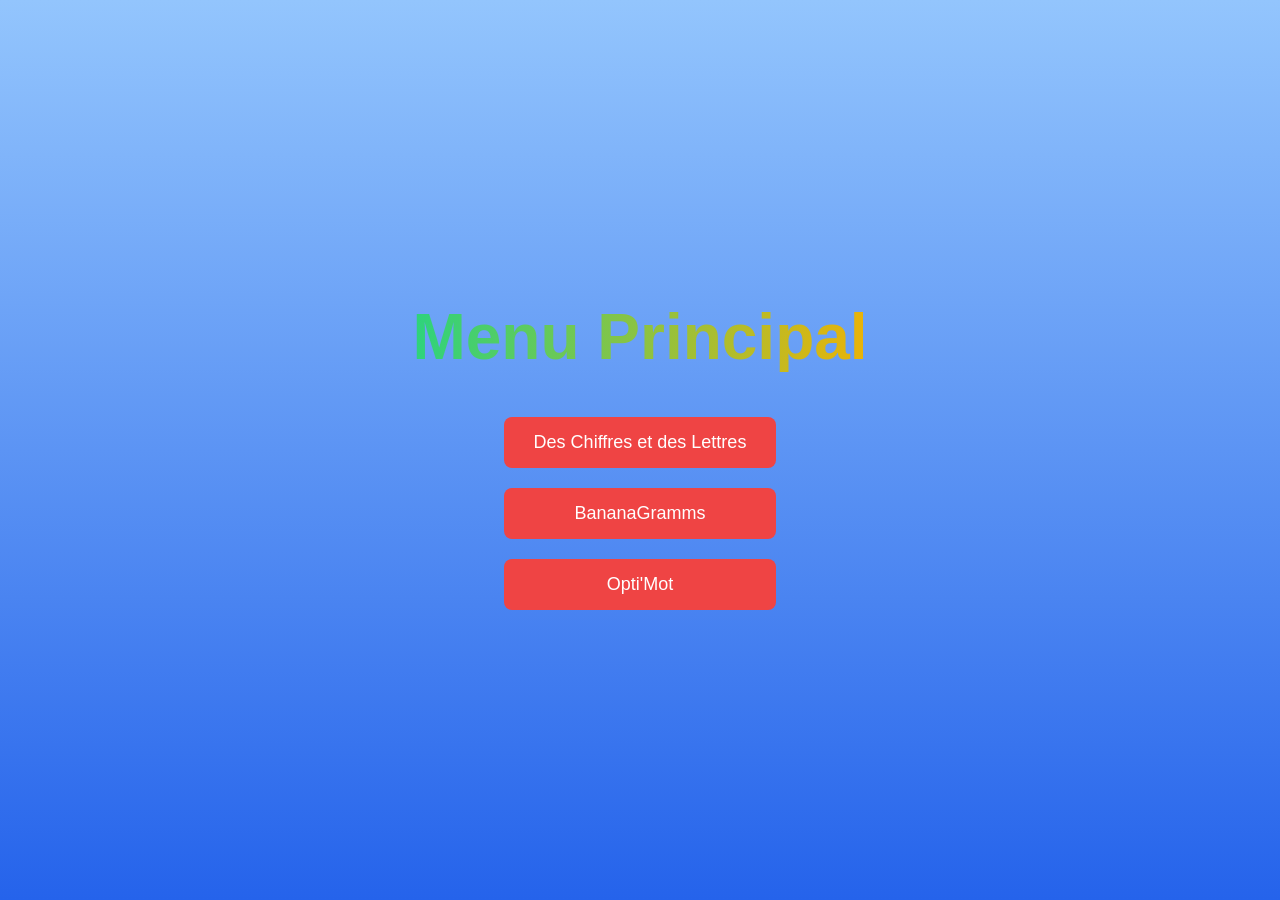
<file: templates/index.html>
<!DOCTYPE html>
<html lang="en">

<head>
    <meta charset="UTF-8">
    <meta name="viewport" content="width=device-width, initial-scale=1.0">
    <link rel="stylesheet" href="/Ressources/style_index.css">
    <title>Menu des jeux</title>
</head>

<body>
    <h1>Menu Principal</h1>
    <div class="button-container">
        <button id="btn-chiffre-lettre">Des Chiffres et des Lettres</button>
        <button id="btn-bananaGramms">BananaGramms</button>
        <button id="btn-opti-mot">Opti'Mot</button>
    </div>

    <script>
        document.getElementById('btn-chiffre-lettre').addEventListener('click', function () {
            window.location.href = 'menu_chiffre_lettre';
        });

        document.getElementById('btn-opti-mot').addEventListener('click', function () {
            window.location.href = 'OptiMot.html';;
        });

        document.getElementById('btn-bananaGramms').addEventListener('click', function () {
            window.location.href = 'BananaGramms.html';;
        });


    </script>
</body>

</html>
</file>
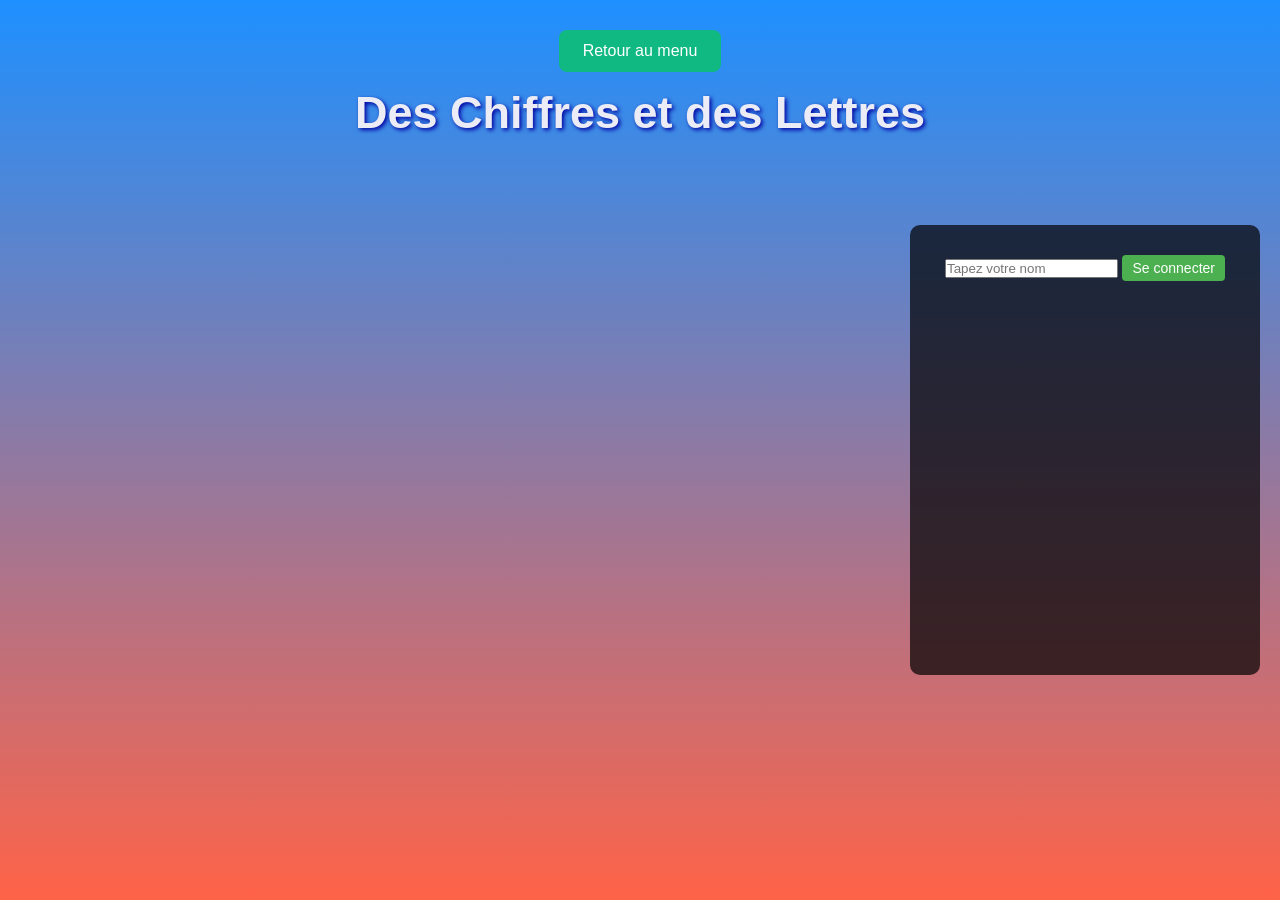
<file: templates/chiffre_lettre.html>
<!DOCTYPE html>
<html lang="fr">

<head>
    <meta charset="UTF-8">
    <meta name="viewport" content="width=device-width, initial-scale=1.0">
    <title>Des Chiffres et des Lettres</title>
    <link rel="stylesheet" href="/Ressources/style_chiffre_lettre.css">
    <script src="https://cdn.socket.io/4.5.0/socket.io.min.js"></script>
    <script>
        const socket = io()
        let deck = []
        let ListeJoueur = []
        let tailleDeck = 7;
        let nomJoueur;
        let TokenValide = false
        let nbIndices = 0;
        const listeCoups = []
        let mainCalcul = []

        socket.on('EnvoieTailleDeckCL', (data) => {
            tailleDeck = data
        })

        //Active le choix voyelle/consonne pour le joueur qui doit choisir
        socket.on('choixLettreCL', (data) => {
            document.getElementById("retour").hidden = true
            document.getElementById("warning").innerHTML = "<h3></h3>"
            document.getElementById("objectif").innerHTML = ""
            desacBouton("bouton-validerLCB")
            desacBouton("bouton-calcul")
            activBouton("bouton-valider")
            deck = data.deck
            initialiserGrille()
            if (data.joueur == nomJoueur) {
                activBouton('voyelle')
                activBouton('consonne')
                var msg = "Tirez une voyelle ou une consonne"
                messagesDiv = document.getElementById('Systeme');
                messagesDiv.value = msg + '\n';
                messagesDiv.scrollTop = messagesDiv.scrollHeight;
            } else {
                var msg = "C'est à un autre joueur de tirer une lettre"
                messagesDiv = document.getElementById('Systeme');
                messagesDiv.value = msg + '\n';
                messagesDiv.scrollTop = messagesDiv.scrollHeight;
            }
        })


        //Affichage des joueurs présents dans la partie
        socket.on('ListePresenceCL', (data) => {
            ListeJoueur = data
            messagesDiv = document.getElementById('Systeme');
            var RecapJoueurs = ""
            if (ListeJoueur.length == 2 && ListeJoueur[0][0] == nomJoueur) {
                ListeJoueur.forEach(item => {
                    RecapJoueurs += item[0] + " ";
                });
                var cacheboutton = document.getElementById('Lancement')
                cacheboutton.hidden = false;
                let mess = "Vous êtes maître du jeu, appuyez sur le bouton Lancer la partie pour démarrer"
                messagesDiv.value = mess + "\n\n" + "Joueurs présents dans la partie actuellement : " + "\n\n" + RecapJoueurs + "\n\n"
            }
            if (ListeJoueur.length >= 2 && ListeJoueur[0][0] != nomJoueur) {


                ListeJoueur.forEach(item => {
                    RecapJoueurs += item[0] + " ";
                });
                var msg =
                    "Joueurs présents dans la partie actuellement : " + "\n\n" + RecapJoueurs + "\n\n" +
                    "Vous êtes au moins 2 joueurs, à l'initiative de " + ListeJoueur[0][0] + " la partie peut commencer..."

                messagesDiv.value += msg + '\n';
                messagesDiv.scrollTop = messagesDiv.scrollHeight;
            }
        })

        //Activation de la possibilité de démarrer la partie par le maître du jeu
        socket.on('LancementCL', (data) => {
            ListeJoueur = data
            var cacheboutton = document.getElementById('Lancement')
            cacheboutton.hidden = true;
        })

        //Activation de la possibilité de réponse pour les joueurs avec timer, bouton indice et bouton pour valider sa réponse
        socket.on('tirageLettresCL', (data) => {
            demarrerCompteur(30, 'LPM');
            var timer = document.getElementById('timer')
            timer.hidden = false;
            TokenValide = false;
            activBouton('valider')
            activBouton('bouton-indice')
            desacBouton('prochain')
            deck = data.deck
            initialiserGrille()
            var msg = "A vous de jouer \n\n" + "Vous avez 30 secondes pour envoyer votre réponse sinon elle sera envoyée automatiquement"
            messagesDiv = document.getElementById('Systeme');
            messagesDiv.value = msg + '\n';
            messagesDiv.scrollTop = messagesDiv.scrollHeight;
            deck = []
            deck = data.deck
        })

        //Affichage des résultats de la manche
        socket.on('résultatCL', (data) => {
            var timer = document.getElementById('timer')
            timer.hidden = true;
            desacBouton('bouton-indice')
            activBouton('prochain')
            var NomMeilleurJoueur = data.nom
            var ListeJoueurs = data.ListeScore
            var PointGagner = data.PointGagnée
            var MeilleurPossible = data.meilleurPossible
            var MeilleurMotJoueur = data.MotGagnant
            var recapScore = ""
            ListeJoueurs.forEach(item => {
                recapScore += item[0] + " : " + item[1] + " points\n";
            });
            var msg =
                "Le gagnant du tour est : " + NomMeilleurJoueur + '\n' +
                "Il remporte " + PointGagner + " Points " +
                "avec le mot : " + MeilleurMotJoueur + "\n\n" +
                "Le meilleur mot possible était : " + MeilleurPossible + "\n\n" +
                "Récapitulatif des scores : " + "\n\n" +
                recapScore + "\n" +
                "Appuyer sur le bouton prêt pour passer au prochain tour"
            messagesDiv = document.getElementById('Systeme');
            messagesDiv.value = msg + '\n';
            messagesDiv.scrollTop = messagesDiv.scrollHeight;
            nbIndices = 0
        })

        //Affichage de l'indice demandé par le joueur
        socket.on('retourIndiceCL', (data) => {
            if (data.nomJoueur == nomJoueur) {
                document.getElementById('Systeme').value += data.indice + "\n";
            }

        })

        socket.on("retourAccueilCL", () => {
            window.location.href = '/le_plus_long.html';
        })

        //Début de partie pour "le compte est bon"
        socket.on("debutPartieLCB", (data) => {
            TokenValide = false
            desacBouton('valider')
            activBouton("bouton-validerLCB")
            document.getElementById("ligne-1").innerHTML = ""
            document.getElementById("ligne-2").innerHTML = ""
            document.getElementById("bouton-calcul").hidden = false
            deck = data.deck
            objectif = data.objectif
            initialiserGrilleLCB(deck)
            document.getElementById("objectif").innerHTML = "Objectif à atteindre: " + objectif + "\n"
            document.getElementById("Systeme").value = "A vous de jouer !"
            demarrerCompteur(45, 'LCB')
            var timer = document.getElementById('timer')
            timer.hidden = false;


        })

        //Affichage des résultats (le compte est bon)
        socket.on('resultatLCB', (data) => {
            document.getElementById("timer").hidden = true
            noms = data.noms
            score = data.scoreVainqueur
            tableau = data.tableau
            recapScoreFinal = ""
            tableau.forEach(item => {
                recapScoreFinal += item[0] + " : " + item[1] + " points.\n";
            })

            activBouton('prochain')
            var msg =
                "Les gagnants sont: " + noms + '\n' +
                "Il a obtenu le nombre: " + score + "\n\n" +
                "Récapitulatif des scores: \n" + recapScoreFinal +
                "Appuyer sur le bouton prêt pour passer au prochain tour"
            messagesDiv = document.getElementById('Systeme');
            messagesDiv.value = msg + '\n';
            messagesDiv.scrollTop = messagesDiv.scrollHeight;
        })

        //Affichage des vainqueurs avec leurs scores
        socket.on("victoirePartie", (data) => {
            document.getElementById("timer").hidden = true
            tab = data
            recapScoreFinal = ""
            tab.forEach(item => {
                recapScoreFinal += item[0] + " : " + item[1] + " points.\n";
            })
            document.getElementById("Systeme").value = "Les gagnants sont: \n" + recapScoreFinal
            document.getElementById("recommencerPartie").hidden = false
        })



    </script>
</head>

<body>
    <header>
        <div class="nav">
            <button id="menu" onclick="window.location.href = '/menu_chiffre_lettre'">Retour au menu</button>
        </div>
    </header>
    <h1>Des Chiffres et des Lettres</h1>
    <div id="timer" hidden="true"></div>
    <div id="objectif"></div>
    <div id="tempsEcoule">Temps écoulé!</div>
    <div class="grille" id="ligne-1"></div>
    <div class="grille" id="ligne-2"></div>
    <div id="warning"></div>
    <div class="button-container">
        <button id="bouton-indice" onclick="demandeIndice()" hidden="true">Indice</button>
        <button id="bouton-valider" onclick="EnvoieMot()" hidden=true>Valider</button>
        <button id="bouton-validerLCB" onclick="envoiReponse()" hidden=true>Valider</button>
        <button id="bouton-calcul" onclick="calculer()" hidden="true">Calculer</button>
        <button id="bouton-validerLCB" onclick="envoiReponse()" hidden=true>Valider</button>
        <button id="newTour" onclick="ProchainTour()" hidden=true>Prêt pour le prochain</button>
        <button id="recommencerPartie" onclick="recommencerPartie()" hidden="true">Recommencer</button>
        <button id="retour" onclick="retourNombre()" hidden="true">Retour</button>
    </div>
    <div class="voycons">
        <button id="voyelle" onclick="tirage('voyelle')" hidden=true>Tirer une voyelle</button>
        <button id="consonne" onclick="tirage('consonne')" hidden=true>Tirer une consonne</button>
    </div>
    <div class="systeme">
        <input id="nom" placeholder="Tapez votre nom" type="text" required />
        <button id="arrivee" onclick="ConnexionServeur()">Se connecter</button>
        <textarea id="Systeme" rows="10" readonly></textarea>
    </div>
    <div>
        <button id="Lancement" hidden="true" onclick="socket.emit('DeclancheurCL')">Lancer la Partie</button>
    </div>


    <script>
        let caseEnDeplacement = null;
        let tempsRestant = 30; // Temps de départ en secondes
        let timerInterval;
        let Tour = false;
        let listeAnnexeIntermediaire = []

        function ProchainTour() {
            desacBouton('prochain')
            socket.emit('nouveauTourCL')
        }

        function recommencerPartie() {
            nomJoueur = ""
            ListeJoueur = []
            deck = []
            TokenValide = false
            socket.emit("recommencerPartieCL")
            document.getElementById("recommencerPartie").hidden = true;
        }

        function ConnexionServeur() {
            nomJoueur = nom.value;
            if (String(nomJoueur)) {
                desacBouton('arrivee')
                var msg = "Bienvenue " + nomJoueur + " ! \n\n" + "En attente d'autre joueurs..."
                messagesDiv = document.getElementById('Systeme');
                messagesDiv.value = msg + '\n';
                messagesDiv.scrollTop = messagesDiv.scrollHeight;
                socket.emit('AnnonceJoueurCL', nomJoueur)
                socket.emit('DemandeTailleDeckCL')
            }
        }

        function demandeIndice() {
            socket.emit('indiceCL', { "nbIndices": nbIndices, "nomJoueur": nomJoueur });
            nbIndices++;
            if (nbIndices == 4) {
                document.getElementById("bouton-indice").hidden = "true";
            }
        }


        function EnvoieMot() {
            //Récupération du mot soumis par le joueur et envoi au serveur
            TokenValide = true
            mot = ""
            desacBouton('valider')
            desacBouton('bouton-indice')
            var ligne = document.getElementById('ligne-2').innerText;
            nomJoueur = nom.value;
            ligne = ligne.replace(/\n/g, '');
            socket.emit('envoiMotCL', { "nom": nomJoueur, "mot": ligne, "nbIndices": nbIndices })
            var msg = "Votre réponse à été envoyée \n\n" + "En attente de la réponse des autres joueurs..."
            messagesDiv = document.getElementById('Systeme');
            messagesDiv.value = msg + '\n';
            messagesDiv.scrollTop = messagesDiv.scrollHeight;


        }

        function tirage(e) {
            if (e == 'voyelle') {
                socket.emit('voyelleCL')
            }
            if (e == 'consonne') {
                socket.emit('consonneCL')
            }
            desacBouton('voyelle')
            desacBouton('consonne')
        }

        //Initialise les grilles avec les lettres et les cases vides
        function initialiserGrille() {
            const ligne1 = document.getElementById('ligne-1');
            const ligne2 = document.getElementById('ligne-2');

            ligne1.innerHTML = ""
            deck.forEach(deck => {
                const caseLettre = creerCaseDeplacable(deck);
                ligne1.appendChild(caseLettre);
            });
            // Remplit la deuxième ligne avec des cases vides
            ligne2.innerHTML = ""
            for (let i = 0; i < tailleDeck; i++) {
                const caseVide = creerCaseVide();
                ligne2.appendChild(caseVide);
            }
        }

        /**
         * Crée une case avec une lettre qui peut être déplacée
        */
        function creerCaseDeplacable(lettre) {
            const caseLettre = document.createElement('div');
            caseLettre.classList.add('case');
            caseLettre.textContent = lettre;

            // Rendre la case déplaçable
            caseLettre.setAttribute('draggable', true);
            caseLettre.addEventListener('dragstart', gererDebutDeplacement);
            caseLettre.addEventListener('dragend', gererFinDeplacement);

            // Permettre le dépôt dans cette case
            caseLettre.addEventListener('dragover', gererSurvol);
            caseLettre.addEventListener('drop', gererDepot);

            return caseLettre;
        }

        /**
         * Crée une case vide
         */
        function creerCaseVide() {
            const caseVide = document.createElement('div');
            caseVide.classList.add('case', 'vide');

            // Permettre le dépôt dans cette case
            caseVide.addEventListener('dragover', gererSurvol);
            caseVide.addEventListener('drop', gererDepot);

            return caseVide;
        }

        function gererDebutDeplacement(e) {
            caseEnDeplacement = e.target;
            e.dataTransfer.setData('text/plain', e.target.textContent);
            e.target.classList.add('en-train-de-deplacer');
        }

        /*
        Gère la fin du déplacement d'une case
        */


        function gererFinDeplacement(e) {
            e.target.classList.remove('en-train-de-deplacer');
        }

        /**
         * Permet le survol d'une case par une autre en déplacement
         */
        function gererSurvol(e) {
            e.preventDefault(); // Permet le dépôt
        }

        /**
         * Gère le dépôt d'une lettre dans une nouvelle case
         */
        function gererDepot(e) {
            e.preventDefault();

            const lettre = e.dataTransfer.getData('text/plain');
            if (e.target.classList.contains('vide') || e.target.classList.contains('case')) {
                // Place la lettre dans la case cible
                e.target.textContent = lettre;
                e.target.classList.remove('vide');

                // Rend la case cible déplaçable
                e.target.setAttribute('draggable', true);
                e.target.addEventListener('dragstart', gererDebutDeplacement);
                e.target.addEventListener('dragend', gererFinDeplacement);

                // Permet de déposer dans cette case
                e.target.addEventListener('dragover', gererSurvol);
                e.target.addEventListener('drop', gererDepot);

                // Vide la case d'origine
                if (caseEnDeplacement) {
                    caseEnDeplacement.textContent = '';
                    caseEnDeplacement.classList.add('vide');
                    caseEnDeplacement.removeAttribute('draggable');
                    caseEnDeplacement.removeEventListener('dragstart', gererDebutDeplacement);
                    caseEnDeplacement.removeEventListener('dragend', gererFinDeplacement);
                    caseEnDeplacement = null;
                }
            }
        }
        /**
         * Démarre le compte à rebours de 'temps' secondes
         */
        function demarrerCompteur(temps, jeu) {
            if (timerInterval) {
                clearInterval(timerInterval); // Arrêter l'ancien intervalle s'il existe.
            }

            tempsRestant = temps
            timerInterval = setInterval(function () {
                tempsRestant--;
                document.getElementById('timer').textContent = tempsRestant;
                if (tempsRestant <= 0) {
                    if (TokenValide == true) {
                        clearInterval(timerInterval);
                        document.getElementById('timer').hidden = true;
                        return 0
                    }
                    if (jeu == 'LPM') {
                        EnvoieMot();
                        desacBouton('bouton-indice')
                    }
                    if (jeu == 'LCB') {
                        envoiReponse();
                    }
                    clearInterval(timerInterval);
                    document.getElementById('timer').hidden = true;
                }
            }, 1000); // Mise à jour toutes les secondes
        }

        function desacBouton(idBouton) {
            let indice = document.getElementById('bouton-indice');
            let newtour = document.getElementById('newTour');
            let barrivee = document.getElementById('arrivee');
            let valider = document.getElementById('bouton-valider')
            let msgTempsEcoule = document.getElementById('tempsEcoule')
            let lancerPartie = document.getElementById('Lancement')
            let recommencer = document.getElementById("recommencerPartie")
            var voy = document.getElementById('voyelle')
            var cons = document.getElementById('consonne')
            if (idBouton == 'arrivee') {
                barrivee.disabled = true
                return 0
            }
            if (idBouton == 'valider') {
                valider.hidden = true
                return 0
            }
            if (idBouton == 'prochain') {
                newtour.hidden = true
                return 0
            }
            if (idBouton == 'voyelle') {
                voy.hidden = true
                return 0
            }
            if (idBouton == 'consonne') {
                cons.hidden = true
                return 0
            }
            if (idBouton == 'Lancement') {
                lancerPartie.hidden = true
                return 0
            }
            if (idBouton == 'bouton-indice') {
                indice.hidden = true
                return 0
            }
            if (idBouton == 'recommencerPartie') {
                recommencer.hidden = true
                return 0
            }
            if (idBouton == "bouton-validerLCB") {
                document.getElementById(idBouton).hidden = true
                return 0
            }
            if (idBouton == "bouton-calcul") {
                document.getElementById(idBouton).hidden = true
                return 0
            }
            if (idBouton == "retour") {
                document.getElementById(idBouton.hidden = true)
            }
        }

        function activBouton(idBouton) {
            let newtour = document.getElementById('newTour');
            let barrivee = document.getElementById('arrivee');
            let valider = document.getElementById('bouton-valider')
            let msgTempsEcoule = document.getElementById('tempsEcoule')
            let lancerPartie = document.getElementById('Lancement')
            let indice = document.getElementById('bouton-indice');
            let recommencer = document.getElementById("recommencerPartie");
            var voy = document.getElementById('voyelle')
            var cons = document.getElementById('consonne')
            if (idBouton == 'arrivee') {
                barrivee.disabled = false
                return 0
            }
            if (idBouton == 'valider') {
                valider.hidden = false
                return 0
            }
            if (idBouton == 'prochain') {
                newtour.hidden = false
                return 0
            }
            if (idBouton == 'voyelle') {
                voy.hidden = false
                return 0
            }
            if (idBouton == 'consonne') {
                cons.hidden = false
                return 0
            }
            if (idBouton == 'Lancement') {
                lancerPartie.hidden = false
                return 0
            }
            if (idBouton == 'bouton-indice') {
                indice.hidden = false
                return 0
            }
            if (idBouton == 'recommencerPartie') {
                recommencer.hidden = false
                return 0
            }
            if (idBouton == "bouton-validerLCB") {
                document.getElementById(idBouton).hidden = false
                return 0
            }
            if (idBouton == "bouton-calcul") {
                document.getElementById(idBouton).hidden = false
                return 0
            }

        }
        //Récupération de l'opération envoyée par le joueur, si elle est valide envoi au serveur pour un calcul intermédiaire
        function calculer() {
            listeOperateurs = []
            expression = ""
            var ligne = document.getElementById('ligne-2');
            const selects = ligne.querySelectorAll('select')
            selects.forEach(select => {
                const valeurOperateur = select.value;
                if (valeurOperateur) {
                    listeOperateurs.push(valeurOperateur)
                }
            })
            const cases = ligne.querySelectorAll('.case')
            //Teste la validité
            estValide = true;
            for (let i = 0; i < listeOperateurs.length; i++) {
                //S'il y a un nombre seul à droite d'un opérateur vide
                if (listeOperateurs[i] == " " && cases[i].innerText == "" && cases[i + 1].innerText != "") {
                    console.log("Cas 1")
                    estValide = false
                    break
                }
                //S'il y a un nombre seul à gauche d'un opérateur vide
                if (listeOperateurs[i] == " " && cases[i].innerText != "" && cases[i + 1].innerText != "") {
                    console.log("Cas 2")
                    estValide = false
                    break
                }
                //S'il y a uniquement un nombre à gauche d'un opérateur non vide
                if (listeOperateurs[i] != " " && cases[i].innerText != "" && cases[i + 1].innerText == "") {
                    console.log("Cas 3")
                    estValide = false
                    break
                }
                //S'il y a division par 0
                if (listeOperateurs[i] == "/" && cases[i + 1].innerText == '0') {
                    estValide = false
                    break
                }
                //S'il y a un opérateur et aucun nombre autour
                if (listeOperateurs[i] != " " && cases[i].innerText == "" && cases[i + 1].innerText == "") {
                    estValide = false
                    break
                }
            }
            console.log(estValide)
            if (estValide) {
                //Récupère l'expression sous forme de string
                for (var i = 0; i < listeOperateurs.length; i++) {
                    if (i == listeOperateurs.length - 1) {
                        expression += cases[i].innerText + listeOperateurs[i] + cases[i + 1].innerText
                        break
                    }
                    expression += cases[i].innerText + listeOperateurs[i]
                }
                document.getElementById("warning").innerHTML = "<h3></h3>"
                socket.emit("calculerCL", { "expression": expression, "Joueurs": nomJoueur })
            }
            else {
                document.getElementById("warning").innerHTML = "<h3> Expression invalide </h3>"
            }

        }

        //Initialise les grilles avec les lettres et les cases vides
        function initialiserGrilleLCB(deck) {
            const ligne1 = document.getElementById('ligne-1');
            const ligne2 = document.getElementById('ligne-2');

            ligne1.innerHTML = ""
            deck.forEach(deck => {
                const caseLettre = creerCaseDeplacable(deck);
                ligne1.appendChild(caseLettre);
            });
            // Remplit la deuxième ligne avec des cases vides
            ligne2.innerHTML = ""
            for (let i = 0; i < 4; i++) {
                const caseVide = creerCaseVide();
                ligne2.appendChild(caseVide);

                const select = document.createElement('select')

                const option1 = document.createElement('option')
                option1.value = ' '
                option1.textContent = ''
                select.appendChild(option1)

                const option2 = document.createElement('option')
                option2.value = '+'
                option2.textContent = '+'
                select.appendChild(option2)

                const option3 = document.createElement('option')
                option3.value = '-'
                option3.textContent = '-'
                select.appendChild(option3)

                const option4 = document.createElement('option')
                option4.value = '*'
                option4.textContent = '*'
                select.appendChild(option4)

                const option5 = document.createElement('option')
                option5.value = '/'
                option5.textContent = '/'
                select.appendChild(option5)

                ligne2.appendChild(select)
            }
            const caseVide = creerCaseVide();
            ligne2.appendChild(caseVide);
        }

        //Récupération de l'opération envoyée par le joueur, si elle est valide envoi au serveur pour vérification de la proximité avec l'objectif
        function envoiReponse() {
            TokenValide = true
            listeOperateurs = []
            expression = ""
            var ligne = document.getElementById('ligne-2');
            const selects = ligne.querySelectorAll('select')
            selects.forEach(select => {
                const valeurOperateur = select.value;
                if (valeurOperateur) {
                    listeOperateurs.push(valeurOperateur)
                }
            })
            const cases = ligne.querySelectorAll('.case')
            //Teste la validité
            estValide = true;
            for (let i = 0; i < listeOperateurs.length; i++) {
                //S'il y a un nombre seul à droite d'un opérateur vide
                if (listeOperateurs[i] == " " && cases[i].innerText == "" && cases[i + 1].innerText != "") {
                    console.log("Cas 1")
                    estValide = false
                    break
                }
                //S'il y a un nombre seul à gauche d'un opérateur vide
                if (listeOperateurs[i] == " " && cases[i].innerText != "" && cases[i + 1].innerText != "") {
                    console.log("Cas 2")
                    estValide = false
                    break
                }
                //S'il y a uniquement un nombre à gauche d'un opérateur non vide
                if (listeOperateurs[i] != " " && cases[i].innerText != "" && cases[i + 1].innerText == "") {
                    console.log("Cas 3")
                    estValide = false
                    break
                }
                //S'il y a division par 0
                if (listeOperateurs[i] == "/" && cases[i + 1].innerText == '0') {
                    estValide = false
                    break
                }
                //S'il y a un opérateur et aucun nombre autour
                if (listeOperateurs[i] != " " && cases[i].innerText == "" && cases[i + 1].innerText == "") {
                    estValide = false
                    break
                }
            }

            if (estValide) {
                //Vider la liste opérateurs de ses ""
                for (let i = 0; i < listeOperateurs.length; i++) {
                    if (listeOperateurs[i] == "") {
                        listeOperateurs.splice(i, 1)
                    }
                }
                //Récupère l'expression sous forme de string
                for (var i = 0; i < listeOperateurs.length; i++) {
                    if (i == listeOperateurs.length - 1) {
                        expression += cases[i].innerText + listeOperateurs[i] + cases[i + 1].innerText
                        break
                    }
                    expression += cases[i].innerText + listeOperateurs[i]
                }
                document.getElementById("warning").innerHTML = "<h3></h3>"
                desacBouton('bouton-validerLCB')
                desacBouton('bouton-calcul')
                desacBouton('retour')
                expression = expression.replace(/\n/g, ' ');
                socket.emit('verificationCL', { "nom": nomJoueur, "proposition": expression })
                var msg = "Votre réponse à été envoyée \n\n" + "En attente de la réponse des autres joueurs..."
                messagesDiv = document.getElementById('Systeme');
                messagesDiv.value = msg + '\n';
                messagesDiv.scrollTop = messagesDiv.scrollHeight;

            }
            else {
                document.getElementById("warning").innerHTML = "<h3> Expression invalide </h3>"
            }
            nomJoueur = nom.value;


        }
        //Demande au serveur les nombres qui ont servis au dernier calcul intermédiaire
        function retourNombre() {
            socket.emit("demandeDernierCoup", nomJoueur)
        }

        function swapWithLast(arr, value) {
            const index = arr.indexOf(value);
            if (index !== -1 && index !== arr.length - 1) {
                const lastIndex = arr.length - 1;
                const temp = arr[lastIndex];
                arr[lastIndex] = arr[index];
                arr[index] = temp;
            }
            return arr;
        }

        function reacreate(list, index) {
            var retour = []
            for (var i = 0; i < list.length; i++) {
                if (i != index) {
                    retour.push(list[i])
                }
            }
            return retour
        }


        //Affichage des nombres utilisés pour le dernier calcul intermédiaire et suppression du dernier résultat intermédiaire
        socket.on("retourneDernierCoup", (data) => {
            if (data.nom == nomJoueur) {
                dernierCoup = data.tab
                console.log(listeAnnexeIntermediaire)
                console.log(dernierCoup)
                if (listeAnnexeIntermediaire.length > 2 && listeAnnexeIntermediaire[listeAnnexeIntermediaire.length - 2] != dernierCoup[dernierCoup.length - 1]) {
                    var orientation = listeAnnexeIntermediaire[listeAnnexeIntermediaire.length - 2]
                    listeAnnexeIntermediaire = reacreate(listeAnnexeIntermediaire, listeAnnexeIntermediaire.length - 2)
                    dernierCoup = swapWithLast(dernierCoup, orientation.toString())
                } else {
                    if (listeAnnexeIntermediaire.length == 2 && listeAnnexeIntermediaire[0] != dernierCoup[dernierCoup.length - 1]) {
                        var orientation = listeAnnexeIntermediaire[listeAnnexeIntermediaire.length - 1]
                        listeAnnexeIntermediaire = reacreate(listeAnnexeIntermediaire, listeAnnexeIntermediaire.length - 1)
                        dernierCoup = [dernierCoup[0], dernierCoup[1]] = [dernierCoup[1], dernierCoup[0]]
                    }
                }
                console.log(listeAnnexeIntermediaire)
                console.log(dernierCoup)
                historiqueVide = data.vide
                document.getElementById('retour').hidden = historiqueVide
                const ligne = document.getElementById("ligne-1")
                const cases = ligne.querySelectorAll('.case')
                for (var x = 0; x < cases.length - 1; x++) {
                    if (cases[x].innerText == "") {
                        continue
                    } else {
                        mainCalcul.push(cases[x].innerText)
                    }
                }
                mainCalcul = [...mainCalcul, ...dernierCoup]
                ligne.innerHTML = ""
                mainCalcul.forEach(deck => {
                    const caseLettre = creerCaseDeplacable(deck);
                    ligne.appendChild(caseLettre);
                })
                mainCalcul = [];

            }
        }

        )
        //Récupération du résultat du calcul intermédiaire envoyé par le client
        socket.on('retourCalculCL', (data) => {
            const ligne = document.getElementById("ligne-1")
            if (data.Joueurs == nomJoueur) {
                document.getElementById("retour").hidden = false
                const caseLettre = creerCaseDeplacable(data.expression);
                listeAnnexeIntermediaire.push(data.expression)
                ligne.appendChild(caseLettre);
                const ligne2 = document.getElementById('ligne-2');
                ligne2.innerHTML = ""
                for (let i = 0; i < 4; i++) {
                    const caseVide = creerCaseVide();
                    ligne2.appendChild(caseVide);

                    const select = document.createElement('select')

                    const option1 = document.createElement('option')
                    option1.value = ' '
                    option1.textContent = ''
                    select.appendChild(option1)

                    const option2 = document.createElement('option')
                    option2.value = '+'
                    option2.textContent = '+'
                    select.appendChild(option2)

                    const option3 = document.createElement('option')
                    option3.value = '-'
                    option3.textContent = '-'
                    select.appendChild(option3)

                    const option4 = document.createElement('option')
                    option4.value = '*'
                    option4.textContent = '*'
                    select.appendChild(option4)

                    const option5 = document.createElement('option')
                    option5.value = '/'
                    option5.textContent = '/'
                    select.appendChild(option5)

                    ligne2.appendChild(select)
                }
                const caseVide = creerCaseVide();
                ligne2.appendChild(caseVide);

                const cases = ligne.querySelectorAll('.case')
                for (var x = 0; x < cases.length; x++) {
                    if (cases[x].innerText == "") {
                        continue
                    } else {
                        mainCalcul.push(cases[x].innerText)
                    }
                }


                ligne.innerHTML = ""
                mainCalcul.forEach(deck => {
                    const caseLettre = creerCaseDeplacable(deck);
                    ligne.appendChild(caseLettre);




                })
                mainCalcul = [];
            }
        })

        socket.on("retourBouton", (data) => {
            if (nomJoueur == data) {
                document.getElementById('retour').hidden = (listeCoups.length == 0)
            }
        })

        socket.on("retourAccueilCL", () => {
            window.location.href = '/chiffre_lettre.html';
        })


    </script>
</body>

</html>
</file>
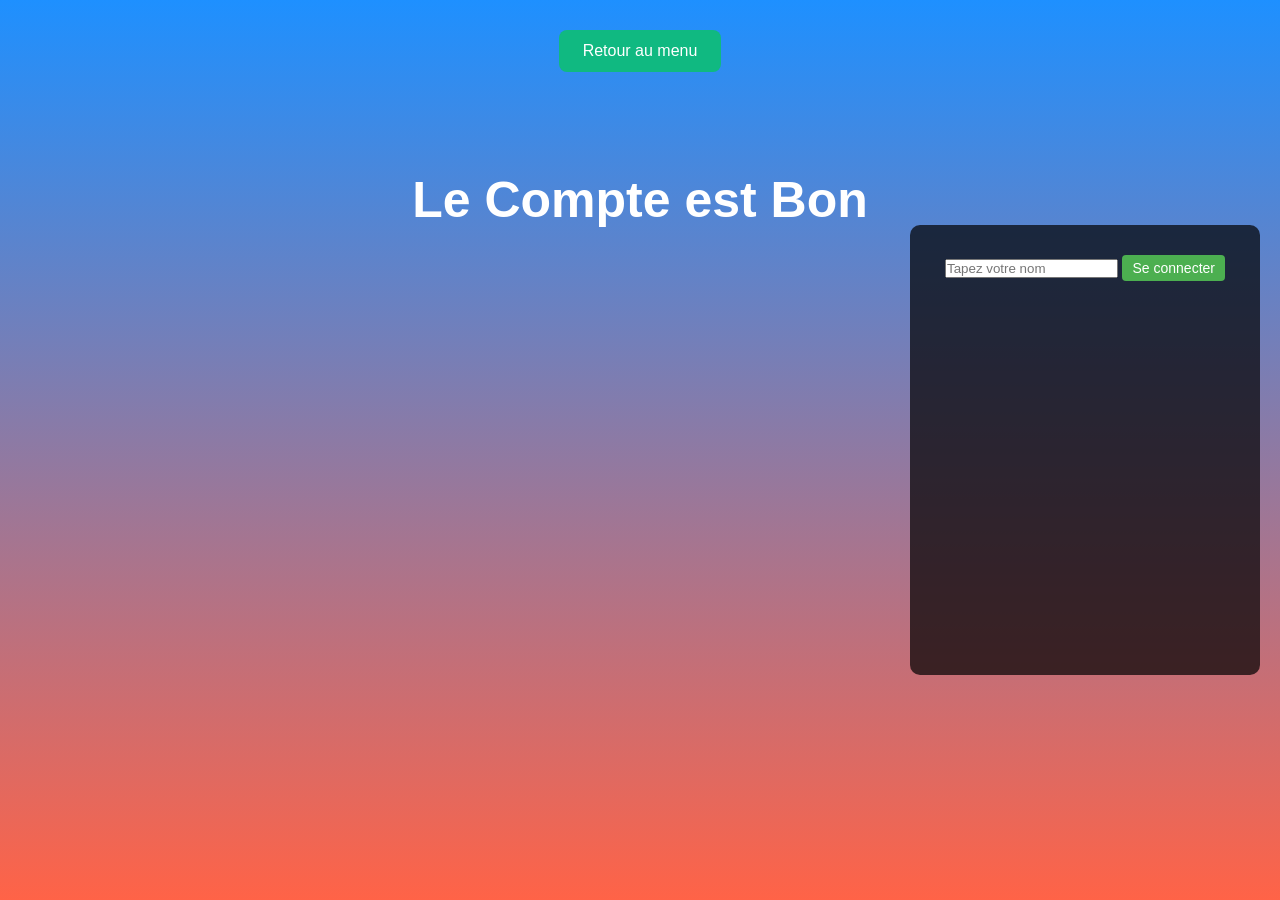
<file: templates/le_compte_est_bon.html>
<!DOCTYPE html>
<html lang="fr">

<head>
    <meta charset="UTF-8">
    <meta name="viewport" content="width=device-width, initial-scale=1.0">
    <title>Le Compte est Bon</title>
    <link rel="stylesheet" href="/Ressources/style_le_compte_est_bon.css">
    <script src="https://cdn.socket.io/4.5.0/socket.io.min.js"></script>
    <script>
        const socket = io()
        let deck = []
        let ListeJoueur = []
        let tailleDeck = 7;
        let nomJoueur;
        let TokenValide = false
        let nbIndices = 0;
        let mainCalcul = []
        let listeCoups = [];

        socket.on('EnvoieTailleDeck', (data) => {
            tailleDeck = data
        })

        //Récéeption signal de début de partie
        socket.on('debut', (data) => {
            activBouton('bouton-calcul')
            deck = data.deck
            objectif = data.objectif
            document.getElementById("objectif").innerHTML = "Objectif à atteindre: " + objectif + "\n"
            initialiserGrille()
            document.getElementById("Systeme").value = "A vous de jouer !"
            activBouton("valider")
            demarrerCompteur();
            var timer = document.getElementById('timer')
            timer.hidden = false;

        })

        //Affichage des vainqueurs et leurs scores
        socket.on('victoire', (data) => {
            activBouton("recommencerPartie")
            var ListeJoueur = data.tableauScores
            var recapScore = ""
            ListeJoueur.forEach(item => {
                recapScore += item[0] + " : " + item[1] + " points\n";
            });
            var msg =
                "Félicitations à " + data.nomsVainqueurs + " qui remporte la partie" + "\n\n" +
                "Récapitulatif final des scores : \n\n" + recapScore
            messagesDiv = document.getElementById('Systeme');
            messagesDiv.value = msg + '\n';
            messagesDiv.scrollTop = messagesDiv.scrollHeight;
        })

        //Affichage de tous les joueurs connectés
        socket.on('ListePresence', (data) => {
            ListeJoueur = data
            console.log(ListeJoueur)
            messagesDiv = document.getElementById('Systeme');
            var RecapJoueurs = ""
            if (ListeJoueur.length == 2 && ListeJoueur[0][0] == nomJoueur) {
                ListeJoueur.forEach(item => {
                    RecapJoueurs += item[0] + " ";
                });
                var cacheboutton = document.getElementById('Lancement')
                cacheboutton.hidden = false;
                let mess = "Vous êtes maître du jeu, appuyez sur le bouton Lancer la partie pour démarrer"
                messagesDiv.value = mess + "\n\n" + "Joueurs présents dans la partie actuellement : " + "\n\n" + RecapJoueurs + "\n\n"
            }
            if (ListeJoueur.length >= 2 && ListeJoueur[0][0] != nomJoueur) {


                ListeJoueur.forEach(item => {
                    RecapJoueurs += item[0] + " ";
                });
                var msg =
                    "Joueurs présents dans la partie actuellement : " + "\n\n" + RecapJoueurs + "\n\n" +
                    "Vous êtes au moins 2 joueurs, à l'initiative de " + ListeJoueur[0][0] + " la partie peut commencer..."

                messagesDiv.value += msg + '\n';
                messagesDiv.scrollTop = messagesDiv.scrollHeight;
            }
        })


        //Possibilité de lancement pour le maître du jeu
        socket.on('Lancement', (data) => {
            ListeJoueur = data
            var cacheboutton = document.getElementById('Lancement')
            cacheboutton.hidden = true;
        })


        socket.on('tirageLettres', (data) => {
            demarrerCompteur();
            var timer = document.getElementById('timer')
            timer.hidden = false;
            TokenValide = false;
            activBouton('valider')
            activBouton('bouton-indice')
            desacBouton('prochain')
            deck = data.deck
            initialiserGrille()
            var msg = "A vous de jouer \n\n" + "Vous avez 30 secondes pour envoyer votre réponse sinon elle sera envoyée automatiquement"
            messagesDiv = document.getElementById('Systeme');
            messagesDiv.value = msg + '\n';
            messagesDiv.scrollTop = messagesDiv.scrollHeight;
            deck = []
            deck = data.deck
        })

        //Affichage du résultat de la manche
        socket.on('resultat', (data) => {
            document.getElementById("timer") = true
            noms = data.noms
            score = data.scoreVainqueur
            tableau = data.tableau
            recapScoreCB = ""

            tableau.forEach(item => {
                recapScoreCB += item[0] + " : " + item[1] + " points.\n";
            })

            activBouton('prochain')
            var msg =
                "Les gagnants sont: " + noms + '\n' +
                "Il a obtenu le nombre: " + score + "\n\n" +
                "Récapitulatif des scores: \n" + recapScoreCB +
                "Appuyer sur le bouton prêt pour passer au prochain tour"
            messagesDiv = document.getElementById('Systeme');
            messagesDiv.value = msg + '\n';
            messagesDiv.scrollTop = messagesDiv.scrollHeight;
        })

        socket.on('retourIndice', (data) => {
            if (data.nomJoueur == nomJoueur) {
                document.getElementById('Systeme').value += data.indice + "\n";
            }

        })

        socket.on("retourAccueil", () => {
            window.location.href = '/le_plus_long.html';
        })

        //Réception du résultat du calcul intermédiaire
        socket.on('retourCalcul', (data) => {
            console.log(data.listeNombres)
            console.log(listeCoups)
            listeCoups.push(data.listeNombres)
            socket.emit('test', listeCoups)
            const ligne = document.getElementById("ligne-1")
            if (data.Joueurs == nomJoueur) {
                const caseLettre = creerCaseDeplacable(data.expression);
                ligne.appendChild(caseLettre);
                const ligne2 = document.getElementById('ligne-2');
                ligne2.innerHTML = ""
                for (let i = 0; i < 4; i++) {
                    const caseVide = creerCaseVide();
                    ligne2.appendChild(caseVide);

                    const select = document.createElement('select')

                    const option1 = document.createElement('option')
                    option1.value = ' '
                    option1.textContent = ''
                    select.appendChild(option1)

                    const option2 = document.createElement('option')
                    option2.value = '+'
                    option2.textContent = '+'
                    select.appendChild(option2)

                    const option3 = document.createElement('option')
                    option3.value = '-'
                    option3.textContent = '-'
                    select.appendChild(option3)

                    const option4 = document.createElement('option')
                    option4.value = '*'
                    option4.textContent = '*'
                    select.appendChild(option4)

                    const option5 = document.createElement('option')
                    option5.value = '/'
                    option5.textContent = '/'
                    select.appendChild(option5)

                    ligne2.appendChild(select)
                }
                const caseVide = creerCaseVide();
                ligne2.appendChild(caseVide);

                const cases = ligne.querySelectorAll('.case')
                console.log(cases)
                console.log(cases.length)
                for (var x = 0; x < cases.length; x++) {
                    if (cases[x].innerText == "") {
                        continue
                    } else {
                        mainCalcul.push(cases[x].innerText)
                    }
                }
                console.log(mainCalcul)


                ligne.innerHTML = ""
                mainCalcul.forEach(deck => {
                    const caseLettre = creerCaseDeplacable(deck);
                    ligne.appendChild(caseLettre);
                })
                mainCalcul = [];
            }
        })


    </script>
</head>

<body>
    <header>
        <div class="nav">
            <button id="menu" onclick="window.location.href = '/menu_chiffre_lettre'">Retour au menu</button>
        </div>
    </header>
    <h1>Le Compte est Bon</h1>
    <div id="objectif"></div>
    <div id="timer" hidden="true"></div>
    <div id="tempsEcoule">Temps écoulé!</div>
    <div class="grille" id="ligne-1"></div>
    <div class="grille" id="ligne-2"></div>
    <div id="warning"></div>
    <div class="button-container">
        <button id="bouton-indice" onclick="demandeIndice()" hidden="true">Indice</button>
        <button id="bouton-valider" onclick="envoiReponse()" hidden=true>Valider</button>
        <button id="bouton-calcul" onclick="calculer()" hidden="true">Calculer</button>
        <button id="newTour" onclick="ProchainTour()" hidden=true>Prêt pour le prochain</button>
        <button id="recommencerPartie" onclick="recommencerPartie()" hidden="true">Recommencer</button>
        <button id="retour" onclick="retourNombre()" hidden="true">Retour</button>
    </div>
    <div class="voycons">
        <button id="voyelle" onclick="tirage('voyelle')" hidden=true>Tirer une voyelle</button>
        <button id="consonne" onclick="tirage('consonne')" hidden=true>Tirer une consonne</button>
    </div>
    <div class="systeme">
        <input id="nom" placeholder="Tapez votre nom" type="text" required />
        <button id="arrivee" onclick="ConnexionServeur()">Se connecter</button>
        <textarea id="Systeme" rows="10" readonly></textarea>
    </div>
    <div>
        <button id="Lancement" hidden="true" onclick="socket.emit('DeclancheurCB')">Lancer la Partie</button>
    </div>


    <script>
        let caseEnDeplacement = null;
        let tempsRestant = 30; // Temps de départ en secondes
        let timerInterval;
        let Tour = false;

        function ProchainTour() {
            desacBouton('prochain')
            socket.emit('nouveauTourCB')
        }

        //Récupération de l'opération écrite par le joueur, si elle est valide envoi au serveur pour calcul intermédiaire
        function calculer() {
            listeOperateurs = []
            expression = ""
            activBouton('retour')

            var ligne = document.getElementById('ligne-2');
            const selects = ligne.querySelectorAll('select')
            selects.forEach(select => {
                const valeurOperateur = select.value;
                if (valeurOperateur) {
                    listeOperateurs.push(valeurOperateur)
                }
            })
            const cases = ligne.querySelectorAll('.case')
            //Teste la validité
            estValide = true;
            for (let i = 0; i < listeOperateurs.length; i++) {
                console.log(i + ": " + listeOperateurs[i] == "/")
                //S'il y a un nombre seul à droite d'un opérateur vide
                if (listeOperateurs[i] == " " && cases[i].innerText == "" && cases[i + 1].innerText != "") {
                    console.log("Cas 1")
                    estValide = false
                    break
                }
                //S'il y a un nombre seul à gauche d'un opérateur vide
                if (listeOperateurs[i] == " " && cases[i].innerText != "" && cases[i + 1].innerText != "") {
                    console.log("Cas 2")
                    estValide = false
                    break
                }
                //S'il y a uniquement un nombre à gauche d'un opérateur non vide
                if (listeOperateurs[i] != " " && cases[i].innerText != "" && cases[i + 1].innerText == "") {
                    console.log("Cas 3")
                    estValide = false
                    break
                }
                //S'il y a division par 0
                if (listeOperateurs[i] == "/" && cases[i + 1].innerText == '0') {
                    estValide = false
                    break
                }
                //S'il y a un opérateur et aucun nombre autour
                if (listeOperateurs[i] != " " && cases[i].innerText == "" && cases[i + 1].innerText == "") {
                    estValide = false
                    break
                }
            }
            if (listeOperateurs[0] == " ") estValide = false;

            console.log(estValide)
            if (estValide) {

                //Récupère l'expression sous forme de string
                for (var i = 0; i < listeOperateurs.length; i++) {
                    if (i == listeOperateurs.length - 1) {
                        expression += cases[i].innerText + listeOperateurs[i] + cases[i + 1].innerText
                        break
                    }
                    expression += cases[i].innerText + listeOperateurs[i]
                }
                document.getElementById("warning").innerHTML = "<h3></h3>"
                expression = expression.replace(/\n/g, '');
                socket.emit("calculer", { "expression": expression, "Joueurs": nomJoueur })
            }
            else {
                document.getElementById("warning").innerHTML = "<h3> Expression invalide </h3>"
            }

        }


        function recommencerPartie() {
            nomJoueur = ""
            ListeJoueur = []
            deck = []
            TokenValide = false
            socket.emit("recommencerPartie")
            document.getElementById("recommencerPartie").hidden = "true";
        }

        function ConnexionServeur() {
            nomJoueur = nom.value;
            if (String(nomJoueur)) {
                desacBouton('arrivee')
                var msg = "Bienvenue " + nomJoueur + " ! \n\n" + "En attente d'autre joueurs..."
                messagesDiv = document.getElementById('Systeme');
                messagesDiv.value = msg + '\n';
                messagesDiv.scrollTop = messagesDiv.scrollHeight;
                socket.emit('AnnonceJoueurCB', nomJoueur)
                socket.emit('DemandeTailleDeck')
            }
        }






        //Initialise les grilles avec les lettres et les cases vides
        function initialiserGrille() {
            const ligne1 = document.getElementById('ligne-1');
            const ligne2 = document.getElementById('ligne-2');

            ligne1.innerHTML = ""
            deck.forEach(deck => {
                const caseLettre = creerCaseDeplacable(deck);
                ligne1.appendChild(caseLettre);
            });
            // Remplit la deuxième ligne avec des cases vides
            ligne2.innerHTML = ""
            for (let i = 0; i < 4; i++) {
                const caseVide = creerCaseVide();
                ligne2.appendChild(caseVide);

                const select = document.createElement('select')

                const option1 = document.createElement('option')
                option1.value = ' '
                option1.textContent = ''
                select.appendChild(option1)

                const option2 = document.createElement('option')
                option2.value = '+'
                option2.textContent = '+'
                select.appendChild(option2)

                const option3 = document.createElement('option')
                option3.value = '-'
                option3.textContent = '-'
                select.appendChild(option3)

                const option4 = document.createElement('option')
                option4.value = '*'
                option4.textContent = '*'
                select.appendChild(option4)

                const option5 = document.createElement('option')
                option5.value = '/'
                option5.textContent = '/'
                select.appendChild(option5)

                ligne2.appendChild(select)
            }
            const caseVide = creerCaseVide();
            ligne2.appendChild(caseVide);
        }

        /**
         * Crée une case avec une lettre qui peut être déplacée
        */
        function creerCaseDeplacable(lettre) {
            const caseLettre = document.createElement('div');
            caseLettre.classList.add('case');
            caseLettre.textContent = lettre;

            // Rendre la case déplaçable
            caseLettre.setAttribute('draggable', true);
            caseLettre.addEventListener('dragstart', gererDebutDeplacement);
            caseLettre.addEventListener('dragend', gererFinDeplacement);

            // Permettre le dépôt dans cette case
            caseLettre.addEventListener('dragover', gererSurvol);
            caseLettre.addEventListener('drop', gererDepot);

            return caseLettre;
        }

        /**
         * Crée une case vide
         */
        function creerCaseVide() {
            const caseVide = document.createElement('div');
            caseVide.classList.add('case', 'vide');

            // Permettre le dépôt dans cette case
            caseVide.addEventListener('dragover', gererSurvol);
            caseVide.addEventListener('drop', gererDepot);

            return caseVide;
        }

        function gererDebutDeplacement(e) {
            caseEnDeplacement = e.target;
            e.dataTransfer.setData('text/plain', e.target.textContent);
            e.target.classList.add('en-train-de-deplacer');
        }

        /*
        Gère la fin du déplacement d'une case
        */


        function gererFinDeplacement(e) {
            e.target.classList.remove('en-train-de-deplacer');
        }

        /**
         * Permet le survol d'une case par une autre en déplacement
         */
        function gererSurvol(e) {
            e.preventDefault(); // Permet le dépôt
        }

        /**
         * Gère le dépôt d'une lettre dans une nouvelle case
         */
        function gererDepot(e) {
            e.preventDefault();

            const lettre = e.dataTransfer.getData('text/plain');
            if (e.target.classList.contains('vide') || e.target.classList.contains('case')) {
                // Place la lettre dans la case cible
                e.target.textContent = lettre;
                e.target.classList.remove('vide');

                // Rend la case cible déplaçable
                e.target.setAttribute('draggable', true);
                e.target.addEventListener('dragstart', gererDebutDeplacement);
                e.target.addEventListener('dragend', gererFinDeplacement);

                // Permet de déposer dans cette case
                e.target.addEventListener('dragover', gererSurvol);
                e.target.addEventListener('drop', gererDepot);

                // Vide la case d'origine
                if (caseEnDeplacement) {
                    caseEnDeplacement.textContent = '';
                    caseEnDeplacement.classList.add('vide');
                    caseEnDeplacement.removeAttribute('draggable');
                    caseEnDeplacement.removeEventListener('dragstart', gererDebutDeplacement);
                    caseEnDeplacement.removeEventListener('dragend', gererFinDeplacement);
                    caseEnDeplacement = null;
                }
            }
        }
        /**
         * Démarre le compte à rebours de 30 secondes
         */
        function demarrerCompteur() {
            if (timerInterval) {
                clearInterval(timerInterval); // Arrêter l'ancien intervalle s'il existe.
            }

            tempsRestant = 45
            timerInterval = setInterval(function () {
                tempsRestant--;
                document.getElementById('timer').textContent = tempsRestant;
                if (tempsRestant <= 0) {
                    if (TokenValide == true) {
                        clearInterval(timerInterval);
                        document.getElementById('timer').hidden = true;
                        return 0
                    }
                    envoiReponse();
                    desacBouton('bouton-calcul')
                    desacBouton('retour')
                    desacBouton('valider')
                    clearInterval(timerInterval);
                    document.getElementById('timer').hidden = true;
                }
            }, 1000); // Mise à jour toutes les secondes
        }

        function desacBouton(idBouton) {
            let indice = document.getElementById('bouton-indice');
            let newtour = document.getElementById('newTour');
            let barrivee = document.getElementById('arrivee');
            let valider = document.getElementById('bouton-valider')
            let msgTempsEcoule = document.getElementById('tempsEcoule')
            let lancerPartie = document.getElementById('Lancement')
            let recommencer = document.getElementById("recommencerPartie")
            var voy = document.getElementById('voyelle')
            var cons = document.getElementById('consonne')
            if (idBouton == 'arrivee') {
                barrivee.disabled = true
                return 0
            }
            if (idBouton == 'valider') {
                valider.hidden = true
                return 0
            }
            if (idBouton == 'prochain') {
                newtour.hidden = true
                return 0
            }
            if (idBouton == 'voyelle') {
                voy.hidden = true
                return 0
            }
            if (idBouton == 'consonne') {
                cons.hidden = true
                return 0
            }
            if (idBouton == 'Lancement') {
                lancerPartie.hidden = true
                return 0
            }
            if (idBouton == 'bouton-indice') {
                indice.hidden = true
                return 0
            }
            if (idBouton == 'recommencerPartie') {
                recommencer.hidden = true
                return 0
            }
            if (idBouton == 'bouton-calcul') {
                document.getElementById(idBouton).hidden = true
            }
            if (idBouton == 'retour') {
                document.getElementById(idBouton).hidden = true
            }
        }

        function activBouton(idBouton) {
            let newtour = document.getElementById('newTour');
            let barrivee = document.getElementById('arrivee');
            let valider = document.getElementById('bouton-valider')
            let msgTempsEcoule = document.getElementById('tempsEcoule')
            let lancerPartie = document.getElementById('Lancement')
            let indice = document.getElementById('bouton-indice');
            let recommencer = document.getElementById("recommencerPartie");
            var voy = document.getElementById('voyelle')
            var cons = document.getElementById('consonne')
            if (idBouton == 'arrivee') {
                barrivee.disabled = false
                return 0
            }
            if (idBouton == 'valider') {
                valider.hidden = false
                return 0
            }
            if (idBouton == 'prochain') {
                newtour.hidden = false
                return 0
            }
            if (idBouton == 'voyelle') {
                voy.hidden = false
                return 0
            }
            if (idBouton == 'consonne') {
                cons.hidden = false
                return 0
            }
            if (idBouton == 'Lancement') {
                lancerPartie.hidden = false
                return 0
            }
            if (idBouton == 'bouton-indice') {
                indice.hidden = false
                return 0
            }
            if (idBouton == 'recommencerPartie') {
                recommencer.hidden = false
                return 0
            }
            if (idBouton == 'bouton-calcul') {
                document.getElementById(idBouton).hidden = false
            }
            if (idBouton == 'retour') {
                document.getElementById(idBouton).hidden = false
            }
        }
        //Récupération de l'opération écrite par le joueur si elle est valide envoi au serveur en tant que réponse définitive
        function envoiReponse() {
            TokenValide = true
            desacBouton('bouton-validerLCB')
            desacBouton('bouton-calcul')
            desacBouton('retour')
            listeOperateurs = []
            expression = ""
            var ligne = document.getElementById('ligne-2');
            const selects = ligne.querySelectorAll('select')
            selects.forEach(select => {
                const valeurOperateur = select.value;
                if (valeurOperateur) {
                    listeOperateurs.push(valeurOperateur)
                }
            })
            const cases = ligne.querySelectorAll('.case')
            //Teste la validité
            estValide = true;
            for (let i = 0; i < listeOperateurs.length; i++) {
                console.log(i + ": " + cases[i].innerText, listeOperateurs[i], cases[i + 1].innerText)
                //S'il y a un nombre seul à droite d'un opérateur vide
                if (listeOperateurs[i] == " " && cases[i].innerText == "" && cases[i + 1].innerText != "") {
                    console.log("Cas 1")
                    estValide = false
                    break
                }
                //S'il y a un nombre seul à gauche d'un opérateur vide
                if (listeOperateurs[i] == " " && cases[i].innerText != "" && cases[i + 1].innerText != "") {
                    console.log("Cas 2")
                    estValide = false
                    break
                }
                //S'il y a uniquement un nombre à gauche d'un opérateur non vide
                if (listeOperateurs[i] != " " && cases[i].innerText != "" && cases[i + 1].innerText == "") {
                    console.log("Cas 3")
                    estValide = false
                    break
                }
                //S'il y a division par 0
                if (listeOperateurs[i] == "/" && cases[i + 1].innerText == '0') {
                    estValide = false
                    break
                }
                //S'il y a un opérateur et aucun nombre autour
                if (listeOperateurs[i] != " " && cases[i].innerText == "" && cases[i + 1].innerText == "") {
                    estValide = false
                    break
                }
            }

            if (estValide) {
                //Vider la liste opérateurs de ses ""
                for (let i = 0; i < listeOperateurs.length; i++) {
                    if (listeOperateurs[i] == "") {
                        listeOperateurs.splice(i, 1)
                    }
                }
                //Récupère l'expression sous forme de string
                for (var i = 0; i < listeOperateurs.length; i++) {
                    if (i == listeOperateurs.length - 1) {
                        expression += cases[i].innerText + listeOperateurs[i] + cases[i + 1].innerText
                        break
                    }
                    expression += cases[i].innerText + listeOperateurs[i]
                }
                document.getElementById("warning").innerHTML = "<h3></h3>"
                desacBouton('valider')
                var msg = "Votre réponse à été envoyée \n\n" + "En attente de la réponse des autres joueurs..."
                messagesDiv = document.getElementById('Systeme');
                messagesDiv.value = msg + '\n';
                messagesDiv.scrollTop = messagesDiv.scrollHeight;

                socket.emit('verificationCB', { "nom": nomJoueur, "proposition": expression })
            }
            else {
                document.getElementById("warning").innerHTML = "<h3> Expression invalide </h3>"
            }
            nomJoueur = nom.value;


        }
        function retourNombre() {
            const ligne = document.getElementById("ligne-1")

            const cases = ligne.querySelectorAll('.case')
            console.log(cases)
            console.log(cases.length)
            for (var x = 0; x < cases.length - 1; x++) {
                if (cases[x].innerText == "") {
                    continue
                } else {
                    mainCalcul.push(cases[x].innerText)
                }
            }
            console.log(mainCalcul)
            mainCalcul = [...mainCalcul, ...listeCoups[listeCoups.length - 1]]
            listeCoups.pop()
            document.getElementById('retour').hidden = (listeCoups.length == 0)
            console.log("listeNombres: " + listeCoups)
            console.log("mainCalcul: " + mainCalcul)
            ligne.innerHTML = ""
            mainCalcul.forEach(deck => {
                const caseLettre = creerCaseDeplacable(deck);
                ligne.appendChild(caseLettre);
            })
            mainCalcul = [];
            document.getElementById("retour").hidden = (listeCoups.length == 0)
        }

        socket.on("retourAccueilLCB", () => {
            window.location.href = '/le_compte_est_bon.html';
        })

    </script>
</body>

</html>
</file>
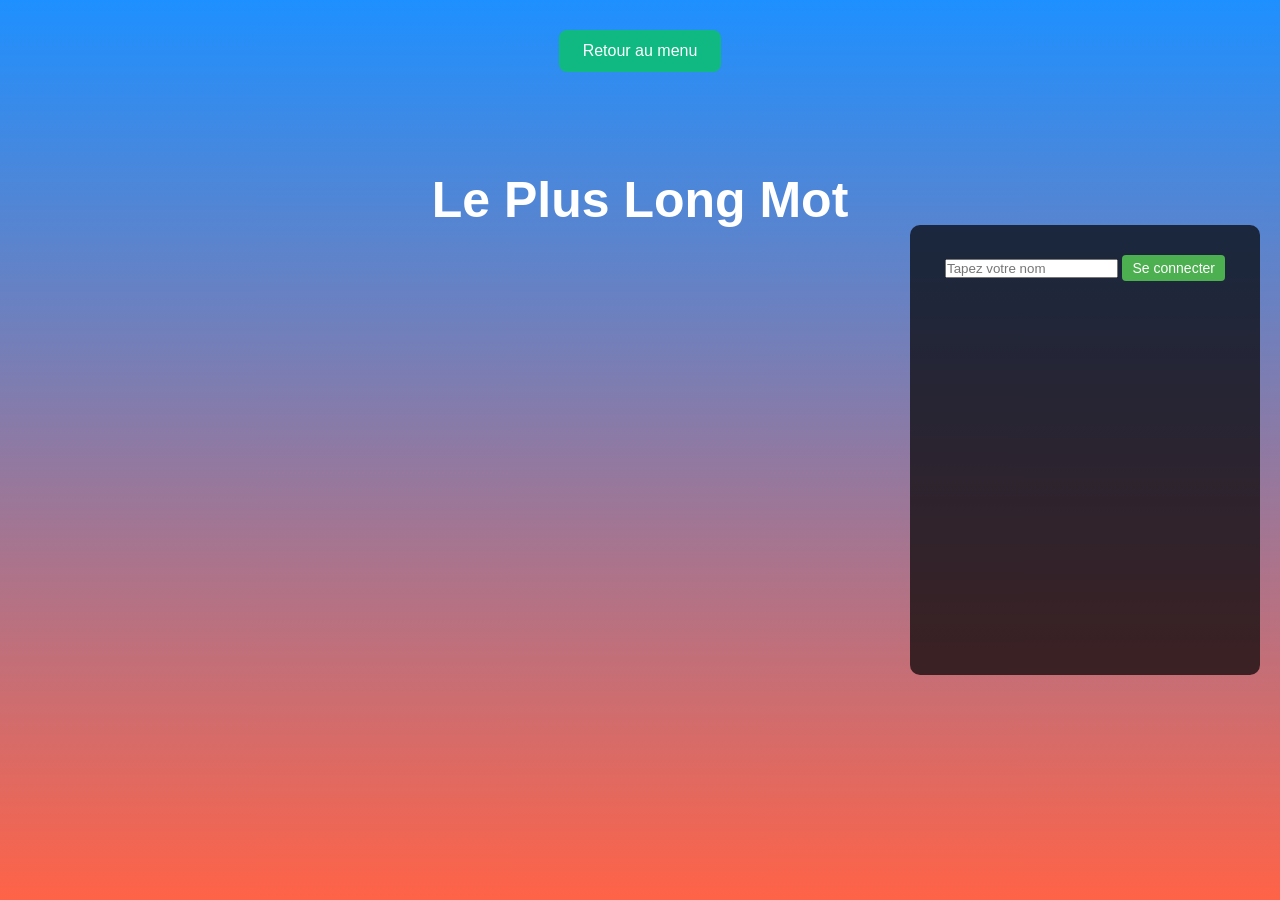
<file: templates/le_plus_long.html>
<!DOCTYPE html>
<html lang="fr">

<head>
    <meta charset="UTF-8">
    <meta name="viewport" content="width=device-width, initial-scale=1.0">
    <title>Le Plus Long Mot</title>
    <link rel="stylesheet" href="/Ressources/style_lepluslong.css">
    <script src="https://cdn.socket.io/4.5.0/socket.io.min.js"></script>
    <script>
        const socket = io()
        let deck = []
        let ListeJoueur = []
        let tailleDeck = 7;
        let nomJoueur;
        let TokenValide = false
        let nbIndices = 0;

        socket.on('EnvoieTailleDeck', (data) => {
            tailleDeck = data
        })

        //Choix de la lettre pour le joueur qui doit choisir
        socket.on('choixLettre', (data) => {
            deck = data.deck
            initialiserGrille()
            if (data.joueur == nomJoueur) {
                activBouton('voyelle')
                activBouton('consonne')
                var msg = "Tirez une voyelle ou une consonne"
                messagesDiv = document.getElementById('Systeme');
                messagesDiv.value = msg + '\n';
                messagesDiv.scrollTop = messagesDiv.scrollHeight;
            } else {
                var msg = "C'est à un autre joueur de tirer une lettre"
                messagesDiv = document.getElementById('Systeme');
                messagesDiv.value = msg + '\n';
                messagesDiv.scrollTop = messagesDiv.scrollHeight;
            }
        })

        //Affichage des vainqueurs et leurs scores
        socket.on('victoire', (data) => {
            document.getElementById("timer").hidden = true
            activBouton("recommencerPartie")
            var ListeJoueur = data.tableauScores
            var recapScore = ""
            ListeJoueur.forEach(item => {
                recapScore += item[0] + " : " + item[1] + " points\n";
            });
            var msg =
                "Félicitations à " + data.nomsVainqueurs + " qui remporte la partie" + "\n\n" +
                "Récapitulatif final des scores : \n\n" + recapScore
            messagesDiv = document.getElementById('Systeme');
            messagesDiv.value = msg + '\n';
            messagesDiv.scrollTop = messagesDiv.scrollHeight;
        })

        //Affichage des joueurs connectés
        socket.on('ListePresence', (data) => {
            ListeJoueur = data
            console.log(ListeJoueur)
            messagesDiv = document.getElementById('Systeme');
            var RecapJoueurs = ""
            if (ListeJoueur.length == 2 && ListeJoueur[0][0] == nomJoueur) {
                ListeJoueur.forEach(item => {
                    RecapJoueurs += item[0] + " ";
                });
                var cacheboutton = document.getElementById('Lancement')
                cacheboutton.hidden = false;
                let mess = "Vous êtes maître du jeu, appuyez sur le bouton Lancer la partie pour démarrer"
                messagesDiv.value = mess + "\n\n" + "Joueurs présents dans la partie actuellement : " + "\n\n" + RecapJoueurs + "\n\n"
            }
            if (ListeJoueur.length >= 2 && ListeJoueur[0][0] != nomJoueur) {


                ListeJoueur.forEach(item => {
                    RecapJoueurs += item[0] + " ";
                });
                var msg =
                    "Joueurs présents dans la partie actuellement : " + "\n\n" + RecapJoueurs + "\n\n" +
                    "Vous êtes au moins 2 joueurs, à l'initiative de " + ListeJoueur[0][0] + " la partie peut commencer..."

                messagesDiv.value += msg + '\n';
                messagesDiv.scrollTop = messagesDiv.scrollHeight;
            }
        })

        //Possibilité pour le maître du jeu de lancer la partie
        socket.on('Lancement', (data) => {
            ListeJoueur = data
            var cacheboutton = document.getElementById('Lancement')
            cacheboutton.hidden = true;
        })

        //Activation de la possibilité de réponse pour les joueurs avec timer, bouton indice et bouton pour valider sa réponse
        socket.on('tirageLettres', (data) => {
            demarrerCompteur();
            var timer = document.getElementById('timer')
            timer.hidden = false;
            TokenValide = false;
            activBouton('valider')
            activBouton('bouton-indice')
            desacBouton('prochain')
            deck = data.deck
            initialiserGrille()
            var msg = "A vous de jouer \n\n" + "Vous avez 30 secondes pour envoyer votre réponse sinon elle sera envoyée automatiquement"
            messagesDiv = document.getElementById('Systeme');
            messagesDiv.value = msg + '\n';
            messagesDiv.scrollTop = messagesDiv.scrollHeight;
            deck = []
            deck = data.deck
        })

        //Affichage des résultats de la manche
        socket.on('résultat', (data) => {
            console.log("Indices: " + nbIndices)
            var timer = document.getElementById('timer')
            timer.hidden = true;
            desacBouton('bouton-indice')
            activBouton('prochain')
            var NomMeilleurJoueur = data.nom
            var ListeJoueurs = data.ListeScore
            var PointGagner = data.PointGagnée
            var MeilleurPossible = data.meilleurPossible
            var MeilleurMotJoueur = data.MotGagnant
            var recapScore = ""
            ListeJoueurs.forEach(item => {
                recapScore += item[0] + " : " + item[1] + " points\n";
            });
            var msg =
                "Le gagnant du tour est : " + NomMeilleurJoueur + '\n' +
                "Il remporte " + PointGagner + " points " +
                "avec le mot : " + MeilleurMotJoueur + "\n\n" +
                "Le meilleur mot possible était : " + MeilleurPossible + "\n\n" +
                "Récapitulatif des scores : " + "\n\n" +
                recapScore + "\n" +
                "Appuyer sur le bouton prêt pour passer au prochain tour"
            messagesDiv = document.getElementById('Systeme');
            messagesDiv.value = msg + '\n';
            messagesDiv.scrollTop = messagesDiv.scrollHeight;
            nbIndices = 0
        })

        //Récupération de l'indice envoyé par le serveur
        socket.on('retourIndice', (data) => {
            if (data.nomJoueur == nomJoueur) {
                document.getElementById('Systeme').value += data.indice + "\n";
            }

        })

        socket.on("retourAccueil", () => {
            window.location.href = '/le_plus_long.html';
        })

    </script>
</head>

<body>
    <header>
        <div class="nav">
            <button id="menu" onclick="window.location.href = '/menu_chiffre_lettre'">Retour au menu</button>
        </div>
    </header>
    <h1>Le Plus Long Mot</h1>
    <div id="timer" hidden="true"></div>
    <div id="tempsEcoule">Temps écoulé!</div>
    <div class="grille" id="ligne-1"></div>
    <div class="grille" id="ligne-2"></div>
    <div class="button-container">
        <button id="bouton-indice" onclick="demandeIndice()" hidden="true">Indice (-1 point)</button>
        <button id="bouton-valider" onclick="EnvoieMot()" hidden=true>Valider</button>
        <button id="newTour" onclick="ProchainTour()" hidden=true>Prêt pour le prochain</button>
        <button id="recommencerPartie" onclick="recommencerPartie()" hidden="true">Recommencer</button>
    </div>
    <div class="voycons">
        <button id="voyelle" onclick="tirage('voyelle')" hidden=true>Tirer une voyelle</button>
        <button id="consonne" onclick="tirage('consonne')" hidden=true>Tirer une consonne</button>
    </div>
    <div class="systeme">
        <input id="nom" placeholder="Tapez votre nom" type="text" required />
        <button id="arrivee" onclick="ConnexionServeur()">Se connecter</button>
        <textarea id="Systeme" rows="10" readonly></textarea>
    </div>
    <div>
        <button id="Lancement" hidden="true" onclick="socket.emit('Declancheur')">Lancer la Partie</button>
    </div>


    <script>
        let caseEnDeplacement = null;
        let tempsRestant = 30; // Temps de départ en secondes
        let timerInterval;
        let Tour = false;

        function ProchainTour() {
            desacBouton('prochain')
            socket.emit('nouveauTour')
        }

        function recommencerPartie() {
            nomJoueur = ""
            ListeJoueur = []
            deck = []
            TokenValide = false
            socket.emit("recommencerPartie")
            document.getElementById("recommencerPartie").hidden = "true";
        }

        function ConnexionServeur() {
            nomJoueur = nom.value;
            if (String(nomJoueur)) {
                desacBouton('arrivee')
                var msg = "Bienvenue " + nomJoueur + " ! \n\n" + "En attente d'autre joueurs..."
                messagesDiv = document.getElementById('Systeme');
                messagesDiv.value = msg + '\n';
                messagesDiv.scrollTop = messagesDiv.scrollHeight;
                socket.emit('AnnonceJoueur', nomJoueur)
                socket.emit('DemandeTailleDeck')
            }
        }

        function demandeIndice() {
            socket.emit('indice', { "nbIndices": nbIndices, "nomJoueur": nomJoueur });
            nbIndices++;
            if (nbIndices == 4) {
                document.getElementById("bouton-indice").hidden = "true";
            }
        }


        function EnvoieMot() {
            TokenValide = true

            mot = ""
            desacBouton('valider')
            desacBouton('bouton-indice')
            var ligne = document.getElementById('ligne-2').innerText;
            nomJoueur = nom.value;
            ligne = ligne.replace(/\n/g, '');
            socket.emit('envoiMot', { "nom": nomJoueur, "mot": ligne, "nbIndices": nbIndices })
            var msg = "Votre réponse à été envoyée \n\n" + "En attente de la réponse des autres joueurs..."
            messagesDiv = document.getElementById('Systeme');
            messagesDiv.value = msg + '\n';
            messagesDiv.scrollTop = messagesDiv.scrollHeight;


        }

        function tirage(e) {
            if (e == 'voyelle') {
                socket.emit('voyelle')
            }
            if (e == 'consonne') {
                socket.emit('consonne')
            }
            desacBouton('voyelle')
            desacBouton('consonne')
        }

        //Initialise les grilles avec les lettres et les cases vides
        function initialiserGrille() {
            const ligne1 = document.getElementById('ligne-1');
            const ligne2 = document.getElementById('ligne-2');

            ligne1.innerHTML = ""
            deck.forEach(deck => {
                const caseLettre = creerCaseDeplacable(deck);
                ligne1.appendChild(caseLettre);
            });
            // Remplit la deuxième ligne avec des cases vides
            ligne2.innerHTML = ""
            for (let i = 0; i < tailleDeck; i++) {
                const caseVide = creerCaseVide();
                ligne2.appendChild(caseVide);
            }
        }

        /**
         * Crée une case avec une lettre qui peut être déplacée
        */
        function creerCaseDeplacable(lettre) {
            const caseLettre = document.createElement('div');
            caseLettre.classList.add('case');
            caseLettre.textContent = lettre;

            // Rendre la case déplaçable
            caseLettre.setAttribute('draggable', true);
            caseLettre.addEventListener('dragstart', gererDebutDeplacement);
            caseLettre.addEventListener('dragend', gererFinDeplacement);

            // Permettre le dépôt dans cette case
            caseLettre.addEventListener('dragover', gererSurvol);
            caseLettre.addEventListener('drop', gererDepot);

            return caseLettre;
        }

        /**
         * Crée une case vide
         */
        function creerCaseVide() {
            const caseVide = document.createElement('div');
            caseVide.classList.add('case', 'vide');

            // Permettre le dépôt dans cette case
            caseVide.addEventListener('dragover', gererSurvol);
            caseVide.addEventListener('drop', gererDepot);

            return caseVide;
        }

        function gererDebutDeplacement(e) {
            caseEnDeplacement = e.target;
            e.dataTransfer.setData('text/plain', e.target.textContent);
            e.target.classList.add('en-train-de-deplacer');
        }

        /*
        Gère la fin du déplacement d'une case
        */


        function gererFinDeplacement(e) {
            e.target.classList.remove('en-train-de-deplacer');
        }

        /**
         * Permet le survol d'une case par une autre en déplacement
         */
        function gererSurvol(e) {
            e.preventDefault(); // Permet le dépôt
        }

        /**
         * Gère le dépôt d'une lettre dans une nouvelle case
         */
        function gererDepot(e) {
            e.preventDefault();

            const lettre = e.dataTransfer.getData('text/plain');
            if (e.target.classList.contains('vide') || e.target.classList.contains('case')) {
                // Place la lettre dans la case cible
                e.target.textContent = lettre;
                e.target.classList.remove('vide');

                // Rend la case cible déplaçable
                e.target.setAttribute('draggable', true);
                e.target.addEventListener('dragstart', gererDebutDeplacement);
                e.target.addEventListener('dragend', gererFinDeplacement);

                // Permet de déposer dans cette case
                e.target.addEventListener('dragover', gererSurvol);
                e.target.addEventListener('drop', gererDepot);

                // Vide la case d'origine
                if (caseEnDeplacement) {
                    caseEnDeplacement.textContent = '';
                    caseEnDeplacement.classList.add('vide');
                    caseEnDeplacement.removeAttribute('draggable');
                    caseEnDeplacement.removeEventListener('dragstart', gererDebutDeplacement);
                    caseEnDeplacement.removeEventListener('dragend', gererFinDeplacement);
                    caseEnDeplacement = null;
                }
            }
        }
        /**
         * Démarre le compte à rebours de 30 secondes
         */
        function demarrerCompteur() {
            if (timerInterval) {
                clearInterval(timerInterval); // Arrêter l'ancien intervalle s'il existe.
            }

            tempsRestant = 30
            timerInterval = setInterval(function () {
                tempsRestant--;
                document.getElementById('timer').textContent = tempsRestant;
                if (tempsRestant == 0) {
                    if (TokenValide == true) {
                        clearInterval(timerInterval);
                        document.getElementById('timer').hidden = true;
                        return 0
                    }
                    EnvoieMot();
                    desacBouton('bouton-indice')
                    clearInterval(timerInterval);
                    document.getElementById('timer').hidden = true;
                }
            }, 1000); // Mise à jour toutes les secondes
        }

        function desacBouton(idBouton) {
            let indice = document.getElementById('bouton-indice');
            let newtour = document.getElementById('newTour');
            let barrivee = document.getElementById('arrivee');
            let valider = document.getElementById('bouton-valider')
            let msgTempsEcoule = document.getElementById('tempsEcoule')
            let lancerPartie = document.getElementById('Lancement')
            let recommencer = document.getElementById("recommencerPartie")
            var voy = document.getElementById('voyelle')
            var cons = document.getElementById('consonne')
            if (idBouton == 'arrivee') {
                barrivee.disabled = true
                return 0
            }
            if (idBouton == 'valider') {
                valider.hidden = true
                return 0
            }
            if (idBouton == 'prochain') {
                newtour.hidden = true
                return 0
            }
            if (idBouton == 'voyelle') {
                voy.hidden = true
                return 0
            }
            if (idBouton == 'consonne') {
                cons.hidden = true
                return 0
            }
            if (idBouton == 'Lancement') {
                lancerPartie.hidden = true
                return 0
            }
            if (idBouton == 'bouton-indice') {
                indice.hidden = true
                return 0
            }
            if (idBouton == 'recommencerPartie') {
                recommencer.hidden = true
                return 0
            }
        }

        function activBouton(idBouton) {
            let newtour = document.getElementById('newTour');
            let barrivee = document.getElementById('arrivee');
            let valider = document.getElementById('bouton-valider')
            let msgTempsEcoule = document.getElementById('tempsEcoule')
            let lancerPartie = document.getElementById('Lancement')
            let indice = document.getElementById('bouton-indice');
            let recommencer = document.getElementById("recommencerPartie");
            var voy = document.getElementById('voyelle')
            var cons = document.getElementById('consonne')
            if (idBouton == 'arrivee') {
                barrivee.disabled = false
                return 0
            }
            if (idBouton == 'valider') {
                valider.hidden = false
                return 0
            }
            if (idBouton == 'prochain') {
                newtour.hidden = false
                return 0
            }
            if (idBouton == 'voyelle') {
                voy.hidden = false
                return 0
            }
            if (idBouton == 'consonne') {
                cons.hidden = false
                return 0
            }
            if (idBouton == 'Lancement') {
                lancerPartie.hidden = false
                return 0
            }
            if (idBouton == 'bouton-indice') {
                indice.hidden = false
                return 0
            }
            if (idBouton == 'recommencerPartie') {
                recommencer.hidden = false
                return 0
            }
        }
    </script>
</body>

</html>
</file>
<file: Ressources/style_index.css>
body {
    margin: 0;
    font-family: Arial, sans-serif;
    display: flex;
    flex-direction: column;
    justify-content: center;
    align-items: center;
    height: 100vh;
    background: linear-gradient(to bottom, #93c5fd, #2563eb);
    color: white;
    text-align: center;
}

h1 {
    text-align: center;
    font-size: 4em; 
    margin-top: 0;
    padding-top: 10px;
    background: linear-gradient(to right,#2dd37d,#eab308);
    background-clip: text;
    -webkit-background-clip: text;
    -webkit-text-fill-color: transparent;
}

.button-container {
    display: flex;
    flex-direction: column;
    gap: 20px;
}

button {
    background-color: #ef4444;
    /* Rouge */
    color: white;
    border: none;
    border-radius: 8px;
    padding: 15px 30px;
    font-size: 18px;
    cursor: pointer;
    transition: transform 0.2s, background-color 0.2s;
}

button:hover {
    background-color: #dc2626;
    /* Rouge foncé */
    transform: scale(1.05);
}

button:active {
    transform: scale(1);
}
</file>
<file: Ressources/style_chiffre_lettre.css>
body {
    margin: 0;
    font-family: Arial, sans-serif;
    display: flex;
    flex-direction: column;
    justify-content: center;
    align-items: center;
    height: 100vh;
    background: linear-gradient(to bottom, #1E90FF, #FF6347);
    color: white;
    text-align: center;
}

.grille {
    display: grid;
    grid-template-columns: repeat(10, 40px);
    gap: 10px;
    margin: 20px 0;
    justify-content: center;
    align-items: center;
}

#ligne-1,
#ligne-2 {
    display: flex;
    justify-content: center;
    align-items: center;
    width: 100%;
    padding: 0 10px;
}

.case {
    width: 50px;
    height: 50px;
    background-color: #10b981;
    color: white;
    display: flex;
    justify-content: center;
    align-items: center;
    font-size: 20px;
    border-radius: 4px;
    cursor: pointer;
    user-select: none;
}

.case.vide {
    background-color: #6ee7b7;
    color: transparent;
    cursor: default;
}

.case.en-train-de-deplacer {
    opacity: 0.5;
}

#timer {
    font-size: 24px;
    margin: 20px;
}

#tempsEcoule {
    display: none;
}

* {
    margin: 0;
    padding: 0;
    box-sizing: border-box;
}

h1 {
    position:absolute;
    margin-top: -400px;
    margin-bottom: 275px;
    font-size: 45px;
    color: rgb(235, 236, 245);
    text-shadow: 2px 2px 4px rgb(0, 0, 161);
}

button {
    margin-top: 20px;
    padding: 10px 20px;
    background-color: #2563eb;
    color: white;
    border: none;
    border-radius: 8px;
    font-size: 16px;
    cursor: pointer;
    transition: background-color 0.2s;
}

button:hover {
    background-color: #45a049;
}

.button-container {
    display: flex;
    gap: 10px;
    margin-top: 20px;
}

#bouton-valider {
    margin-top: 20px;
    padding: 10px 20px;
    font-size: 20px;
    border-radius: 8px;
}

#newTour {
    margin-top: 20px;
    padding: 10px 20px;
    font-size: 20px;
    border-radius: 8px;
}

#Lancement {
    padding: 10px 50px;
    font-size: 20px;
    border-radius: 8px;
}

#timer {
    font-size: 24px;
    margin: 20px;
}

.systeme {
    position: absolute;
    top: 50%;
    right: 20px;
    transform: translateY(-50%);
    width: 350px;
    height: 450px;
    background-color: rgba(0, 0, 0, 0.7);
    color: white;
    padding: 10px;
    border-radius: 10px;
    overflow-y: auto;
}

#Systeme {
    margin-top: 8px;
    width: 100%;
    height: 80%;
    background: none;
    border: none;
    color: white;
    font-size: 14px;
    resize: none;
    overflow-y: auto;
    padding: 10px;
}

.chat-input {
    display: flex;
    gap: 10px;
    margin-top: 10px;
}

#message-input {
    width: 200px;
    padding: 5px;
    font-size: 14px;
    border-radius: 4px;
}

.player-case {
    position: absolute;
    color: white;
    font-size: 18px;
    font-weight: bold;
    background-color: rgba(0, 0, 0, 0.5);
    padding: 10px;
    border-radius: 5px;
}

button {
    padding: 5px 10px;
    background-color: #4CAF50;
    font-size: 14px;
    border-radius: 4px;
}

button:disabled {
    background-color: #cccccc;
    cursor: not-allowed;
}

.connexion {
    margin-top: 200px;
}

.voycons {
    display: flex;
    justify-content: space-between;
    position: absolute;
    bottom: 20px;
    width: 80%;
    max-width: 500px;
}

#voyelle, #consonne {
    padding: 15px 30px;
    font-size: 18px;
    border-radius: 10px;
    border: none;
    cursor: pointer;
    flex: 1;
    margin-bottom: 50px;
    margin-right: 20px;
}

header {
    position: absolute;
    top: 0;
    width: 100%;
    display: flex;
    justify-content: center;
    padding: 10px 0;
}

#menu {
    background-color:#10b981;
    padding: 12px 24px; 
    font-size: 16px;
    border-radius: 8px;
}

select {
    width : 40px;
    height : 40px;
    background-color: #07885d;
    text-align: center;
    font-size: large;
}
</file>
<file: Ressources/style_le_compte_est_bon.css>
body {
    margin: 0;
    font-family: Arial, sans-serif;
    display: flex;
    flex-direction: column;
    justify-content: center;
    align-items: center;
    height: 100vh;
    background: linear-gradient(to bottom, #1E90FF, #FF6347);
    color: white;
    text-align: center;
}

.grille {
    display: grid;
    grid-template-columns: repeat(10, 40px);
    gap: 10px;
    margin: 20px 0;
    justify-content: center;
    align-items: center;
}

#ligne-1,
#ligne-2 {
    display: flex;
    justify-content: center;
    align-items: center;
    width: 100%;
    padding: 0 10px;
}

.case {
    width: 50px;
    height: 50px;
    background-color: #10b981;
    color: white;
    display: flex;
    justify-content: center;
    align-items: center;
    font-size: 20px;
    border-radius: 4px;
    cursor: pointer;
    user-select: none;
}

select {
    width : 40px;
    height : 40px;
    background-color: #07885d;
    text-align: center;
    font-size: large;
}

.case.vide {
    background-color: #6ee7b7;
    color: transparent;
    cursor: default;
}

.case.en-train-de-deplacer {
    opacity: 0.5;
}

#timer {
    font-size: 24px;
    margin: 20px;
}

#tempsEcoule {
    display: none;
}

* {
    margin: 0;
    padding: 0;
    box-sizing: border-box;
}

h1 {
    position:absolute;
    margin-top: -300px;
    margin-bottom: 200px;
    font-size: 50px;
}

button {
    margin-top: 20px;
    padding: 10px 20px;
    background-color: #2563eb;
    color: white;
    border: none;
    border-radius: 8px;
    font-size: 16px;
    cursor: pointer;
    transition: background-color 0.2s;
}

button:hover {
    background-color: #45a049;
}

.button-container {
    display: flex;
    gap: 10px;
    margin-top: 20px;
}

#bouton-valider {
    margin-top: 20px;
    padding: 10px 20px;
    font-size: 20px;
    border-radius: 8px;
}

#newTour {
    margin-top: 20px;
    padding: 10px 20px;
    font-size: 20px;
    border-radius: 8px;
}

#Lancement {
    padding: 10px 50px;
    font-size: 20px;
    border-radius: 8px;
}

#timer {
    font-size: 24px;
    margin: 20px;
}

.systeme {
    position: absolute;
    top: 50%;
    right: 20px;
    transform: translateY(-50%);
    width: 350px;
    height: 450px;
    background-color: rgba(0, 0, 0, 0.7);
    color: white;
    padding: 10px;
    border-radius: 10px;
    overflow-y: auto;
}

#Systeme {
    margin-top: 8px;
    width: 100%;
    height: 80%;
    background: none;
    border: none;
    color: white;
    font-size: 14px;
    resize: none;
    overflow-y: auto;
    padding: 10px;
}

.chat-input {
    display: flex;
    gap: 10px;
    margin-top: 10px;
}

#message-input {
    width: 200px;
    padding: 5px;
    font-size: 14px;
    border-radius: 4px;
}

.player-case {
    position: absolute;
    color: white;
    font-size: 18px;
    font-weight: bold;
    background-color: rgba(0, 0, 0, 0.5);
    padding: 10px;
    border-radius: 5px;
}

button {
    padding: 5px 10px;
    background-color: #4CAF50;
    font-size: 14px;
    border-radius: 4px;
}

button:disabled {
    background-color: #cccccc;
    cursor: not-allowed;
}

.connexion {
    margin-top: 200px;
}

.voycons {
    display: flex;
    justify-content: space-between;
    position: absolute;
    bottom: 20px;
    width: 80%;
    max-width: 500px;
}

#voyelle, #consonne {
    padding: 15px 30px;
    font-size: 18px;
    border-radius: 10px;
    border: none;
    cursor: pointer;
    flex: 1;
    margin-bottom: 50px;
    margin-right: 20px;
}

header {
    position: absolute;
    top: 0;
    width: 100%;
    display: flex;
    justify-content: center;
    padding: 10px 0;
}

#menu {
    background-color:#10b981;
    padding: 12px 24px; 
    font-size: 16px;
    border-radius: 8px;
}

#objectif{
    font-size: 1.3em;
    margin-top: -50px;
}
</file>
<file: Ressources/style_lepluslong.css>
body {
    margin: 0;
    font-family: Arial, sans-serif;
    display: flex;
    flex-direction: column;
    justify-content: center;
    align-items: center;
    height: 100vh;
    background: linear-gradient(to bottom, #1E90FF, #FF6347);
    color: white;
    text-align: center;
}

.grille {
    display: grid;
    grid-template-columns: repeat(10, 40px);
    gap: 10px;
    margin: 20px 0;
    justify-content: center;
    align-items: center;
}

#ligne-1,
#ligne-2 {
    display: flex;
    justify-content: center;
    align-items: center;
    width: 100%;
    padding: 0 10px;
}

.case {
    width: 50px;
    height: 50px;
    background-color: #10b981;
    color: white;
    display: flex;
    justify-content: center;
    align-items: center;
    font-size: 20px;
    border-radius: 4px;
    cursor: pointer;
    user-select: none;
}

.case.vide {
    background-color: #6ee7b7;
    color: transparent;
    cursor: default;
}

.case.en-train-de-deplacer {
    opacity: 0.5;
}

#timer {
    font-size: 24px;
    margin: 20px;
}

#tempsEcoule {
    display: none;
}

* {
    margin: 0;
    padding: 0;
    box-sizing: border-box;
}

h1 {
    position:absolute;
    margin-top: -300px;
    margin-bottom: 200px;
    font-size: 50px;
}

button {
    margin-top: 20px;
    padding: 10px 20px;
    background-color: #2563eb;
    color: white;
    border: none;
    border-radius: 8px;
    font-size: 16px;
    cursor: pointer;
    transition: background-color 0.2s;
}

button:hover {
    background-color: #45a049;
}

.button-container {
    display: flex;
    gap: 10px;
    margin-top: 20px;
}

#bouton-valider {
    margin-top: 20px;
    padding: 10px 20px;
    font-size: 20px;
    border-radius: 8px;
}

#newTour {
    margin-top: 20px;
    padding: 10px 20px;
    font-size: 20px;
    border-radius: 8px;
}

#Lancement {
    padding: 10px 50px;
    font-size: 20px;
    border-radius: 8px;
}

#timer {
    font-size: 24px;
    margin: 20px;
}

.systeme {
    position: absolute;
    top: 50%;
    right: 20px;
    transform: translateY(-50%);
    width: 350px;
    height: 450px;
    background-color: rgba(0, 0, 0, 0.7);
    color: white;
    padding: 10px;
    border-radius: 10px;
    overflow-y: auto;
}

#Systeme {
    margin-top: 8px;
    width: 100%;
    height: 80%;
    background: none;
    border: none;
    color: white;
    font-size: 14px;
    resize: none;
    overflow-y: auto;
    padding: 10px;
}

.chat-input {
    display: flex;
    gap: 10px;
    margin-top: 10px;
}

#message-input {
    width: 200px;
    padding: 5px;
    font-size: 14px;
    border-radius: 4px;
}

.player-case {
    position: absolute;
    color: white;
    font-size: 18px;
    font-weight: bold;
    background-color: rgba(0, 0, 0, 0.5);
    padding: 10px;
    border-radius: 5px;
}

button {
    padding: 5px 10px;
    background-color: #4CAF50;
    font-size: 14px;
    border-radius: 4px;
}

button:disabled {
    background-color: #cccccc;
    cursor: not-allowed;
}

.connexion {
    margin-top: 200px;
}

.voycons {
    display: flex;
    justify-content: space-between;
    position: absolute;
    bottom: 20px;
    width: 80%;
    max-width: 500px;
}

#voyelle, #consonne {
    padding: 15px 30px;
    font-size: 18px;
    border-radius: 10px;
    border: none;
    cursor: pointer;
    flex: 1;
    margin-bottom: 50px;
    margin-right: 20px;
}

header {
    position: absolute;
    top: 0;
    width: 100%;
    display: flex;
    justify-content: center;
    padding: 10px 0;
}

#menu {
    background-color:#10b981;
    padding: 12px 24px; 
    font-size: 16px;
    border-radius: 8px;
}
</file>
